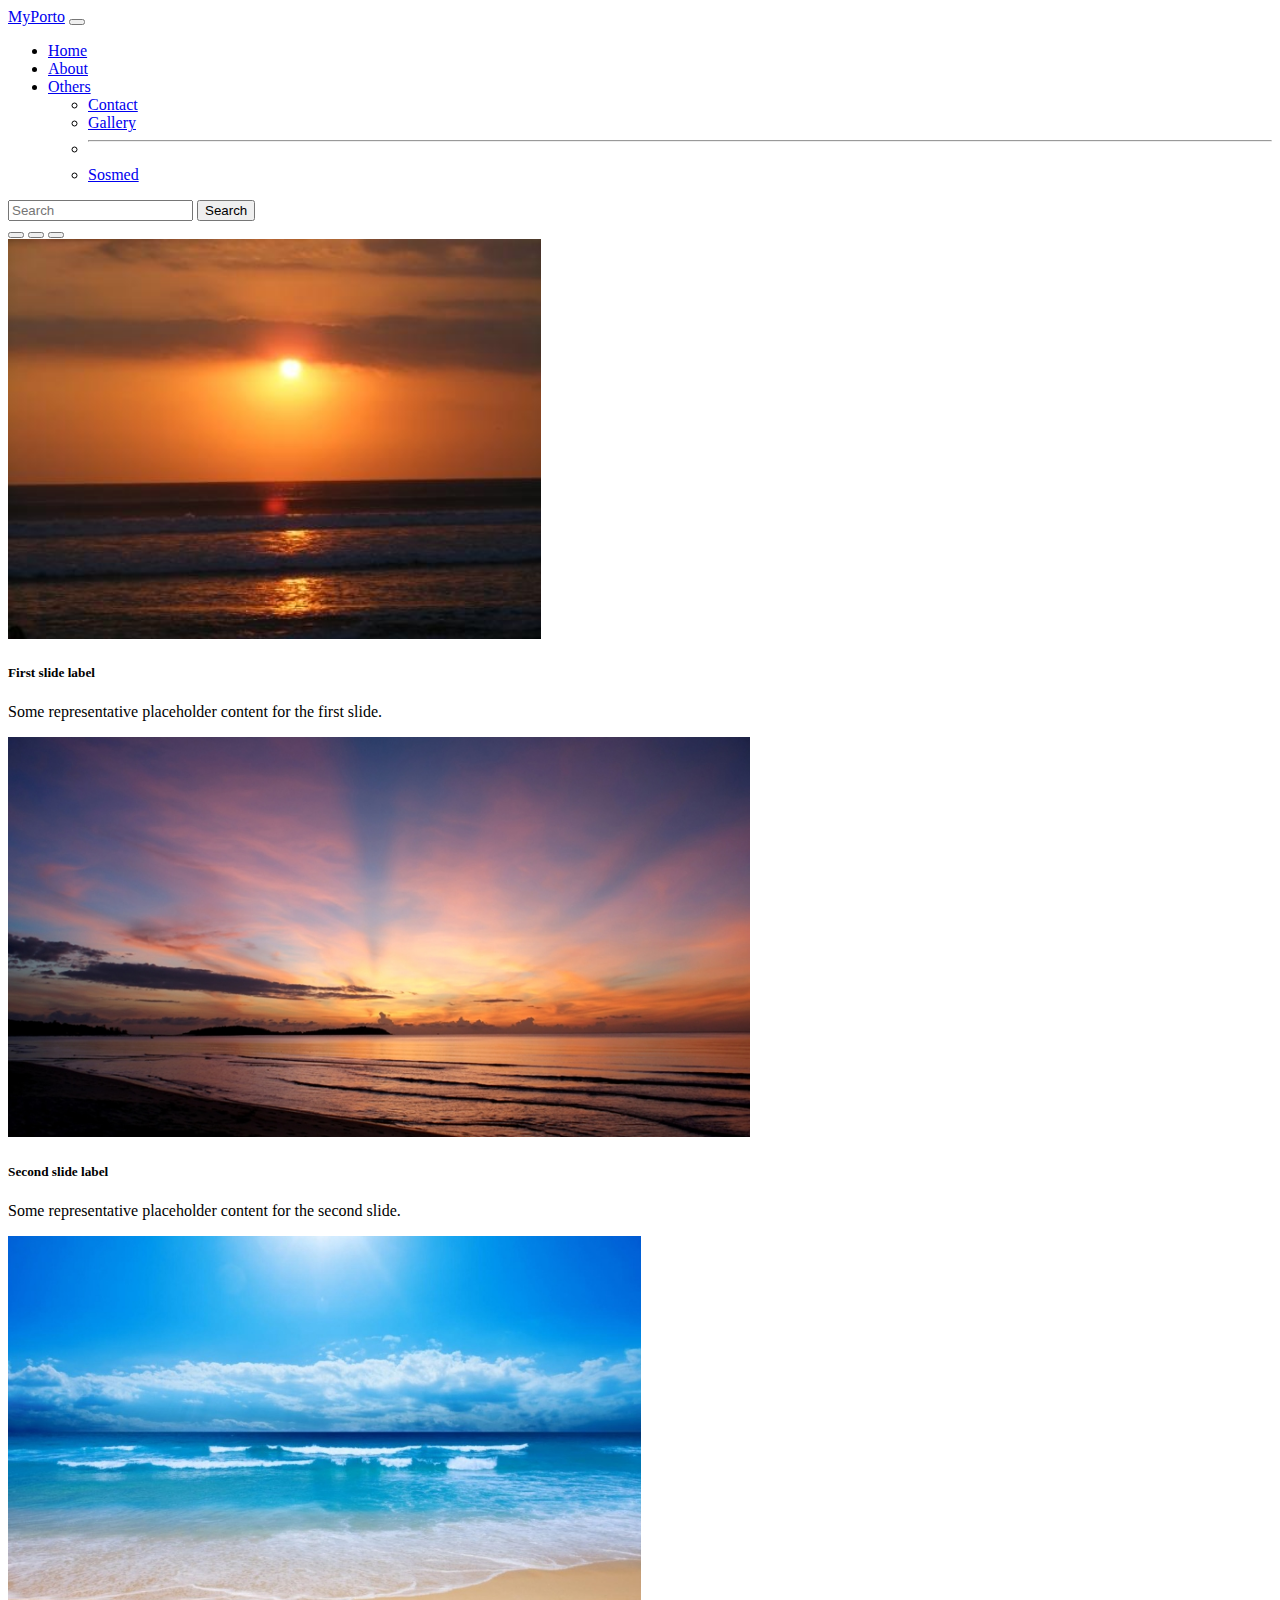
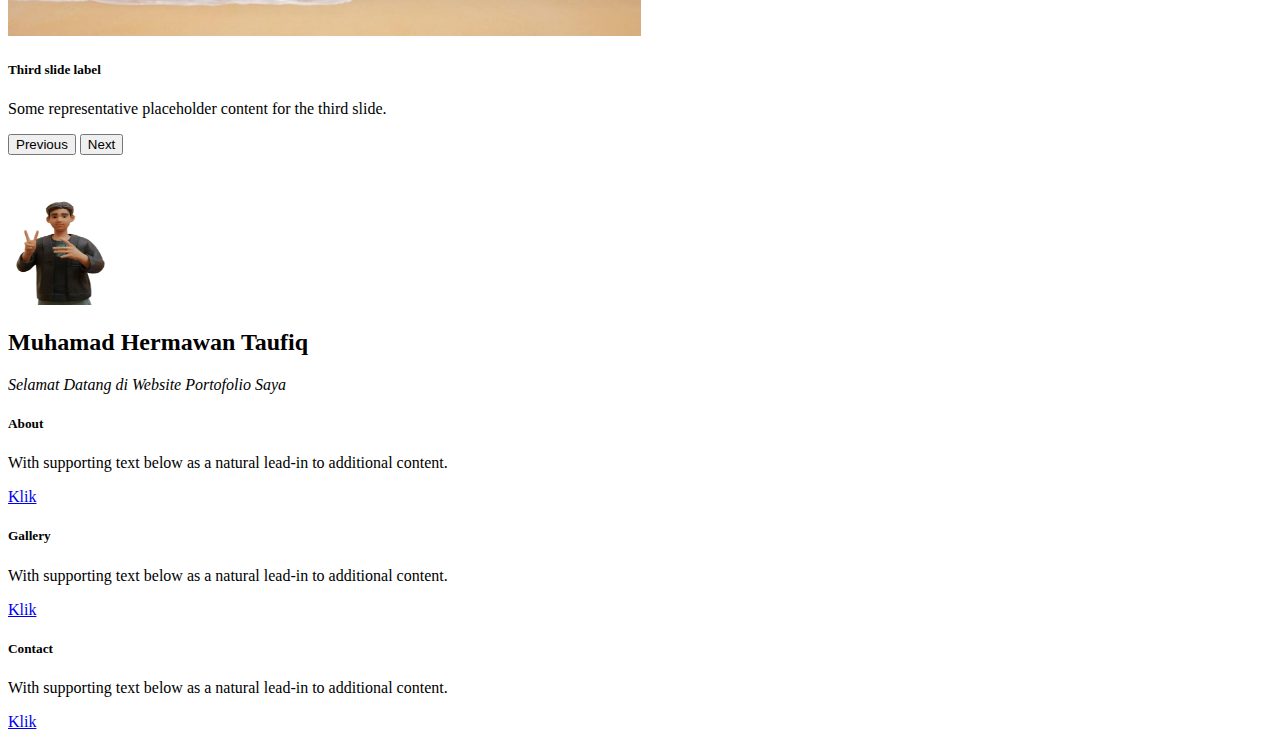
<file: index.html>
<!DOCTYPE html>
<html lang="en">
<head>
  <meta charset="UTF-8">
  <meta name="viewport" content="width=device-width, initial-scale=1.0">
  <link href="https://cdn.jsdelivr.net/npm/bootstrap@5.1.3/dist/css/bootstrap.min.css" rel="stylesheet" integrity="sha384-1BmE4kWBq78iYhFldvKuhfTAU6auU8tT94WrHftjDbrCEXSU1oBoqyl2QvZ6jIW3" crossorigin="anonymous">
  <title>Herman - Homepage</title>
</head>
<body class="bg-dark">
  <!--nav selection start-->
  <nav class="navbar navbar-expand-lg navbar-dark bg-dark text-light sticky-top">
    <div class="container-fluid ">
      <a class="navbar-brand" href="#">MyPorto</a>
      <button class="navbar-toggler" type="button" data-bs-toggle="collapse" data-bs-target="#navbarSupportedContent" aria-controls="navbarSupportedContent" aria-expanded="false" aria-label="Toggle navigation">
        <span class="navbar-toggler-icon"></span>
      </button>
      <div class="collapse navbar-collapse" id="navbarSupportedContent">
        <ul class="navbar-nav me-auto mb-2 mb-lg-0">
          <li class="nav-item">
            <a class="nav-link active" aria-current="page" href="/">Home</a>
          </li>
          <li class="nav-item">
            <a class="nav-link" href="/about/">About</a>
          </li>
          <li class="nav-item dropdown">
            <a class="nav-link dropdown-toggle" href="#" id="navbarDropdown" role="button" data-bs-toggle="dropdown" aria-expanded="false">
              Others
            </a>
            <ul class="dropdown-menu" aria-labelledby="navbarDropdown">
              <li><a class="dropdown-item" href="/contact/">Contact</a></li>
              <li><a class="dropdown-item" href="/gallery/">Gallery</a></li>
              <li><hr class="dropdown-divider"></li>
              <li><a class="dropdown-item" href="/sosmed/">Sosmed</a></li>
            </ul>
          </li>
        </ul>
        <form class="d-flex">
          <input class="form-control me-2" type="search" placeholder="Search" aria-label="Search">
          <button class="btn btn-outline-light" type="submit">Search</button>
        </form>
      </div>
    </div>
  </nav>
   <!--nav selection end-->

  <!--first layout start -->
   <div class="container-fluid bg-dark text-light mb-4" style="height: 100vh;">
    <!--carousel images start -->
    <div id="carouselExampleCaptions" class="carousel slide" data-bs-ride="carousel">
      <div class="carousel-indicators">
        <button type="button" data-bs-target="#carouselExampleCaptions" data-bs-slide-to="0" class="active" aria-current="true" aria-label="Slide 1"></button>
        <button type="button" data-bs-target="#carouselExampleCaptions" data-bs-slide-to="1" aria-label="Slide 2"></button>
        <button type="button" data-bs-target="#carouselExampleCaptions" data-bs-slide-to="2" aria-label="Slide 3"></button>
      </div>
      <div class="carousel-inner">
        <div class="carousel-item active">
          <img src="asset/gambar1.jpg" class="d-block w-100" alt="gambar1" style="height: 400px;">
          <div class="carousel-caption ">
            <h5>First slide label</h5>
            <p>Some representative placeholder content for the first slide.</p>
          </div>
        </div>
        <div class="carousel-item">
          <img src="asset/gambar2.jpg" class="d-block w-100" alt="gambar2" style="height: 400px;">
          <div class="carousel-caption">
            <h5>Second slide label</h5>
            <p>Some representative placeholder content for the second slide.</p>
          </div>
        </div>
        <div class="carousel-item">
          <img src="asset/gambar3.jpg" class="d-block w-100" alt="gambar3" style="height: 400px;" >
          <div class="carousel-caption ">
            <h5>Third slide label</h5>
            <p>Some representative placeholder content for the third slide.</p>
          </div>
        </div>
      </div>
      <button class="carousel-control-prev" type="button" data-bs-target="#carouselExampleCaptions" data-bs-slide="prev">
        <span class="carousel-control-prev-icon" aria-hidden="true"></span>
        <span class="visually-hidden">Previous</span>
      </button>
      <button class="carousel-control-next" type="button" data-bs-target="#carouselExampleCaptions" data-bs-slide="next">
        <span class="carousel-control-next-icon" aria-hidden="true"></span>
        <span class="visually-hidden">Next</span>
      </button>
    </div>
    <!--carousel images end -->
    <div class="row text-center align-items-center mt-4">
      <div class="col-12">
        <img src="asset/animer.png" alt="my image" width="150" height="150"/>
       <h2 class="mt-2">Muhamad Hermawan Taufiq</h2>
       <i>Selamat Datang di Website Portofolio Saya</i>
      </div>
    </div>
    <div class="row text-dark mt-4">
      <div class="col-sm-4 g-4">
        <div class="card">
          <div class="card-body">
            <h5 class="card-title text-center">About</h5>
            <p class="card-text">With supporting text below as a natural lead-in to additional content.</p>
            <a href="/about/" class="btn btn-dark d-block">Klik</a>
          </div>
        </div>
      </div>
      <div class="col-sm-4 g-4">
        <div class="card">
          <div class="card-body">
            <h5 class="card-title text-center">Gallery</h5>
            <p class="card-text">With supporting text below as a natural lead-in to additional content.</p>
            <a href="/gallery/" class="btn btn-dark d-block">Klik</a>
          </div>
        </div>
      </div>
      <div class="col-sm-4 g-4">
        <div class="card">
          <div class="card-body">
            <h5 class="card-title text-center">Contact</h5>
            <p class="card-text">With supporting text below as a natural lead-in to additional content.</p>
            <a href="/contact/" class="btn btn-dark d-block">Klik</a>
          </div>
        </div>
      </div>
    </div> 
  </div>   
  <!--first layout -->




  <script src="https://cdn.jsdelivr.net/npm/bootstrap@5.1.3/dist/js/bootstrap.bundle.min.js" integrity="sha384-ka7Sk0Gln4gmtz2MlQnikT1wXgYsOg+OMhuP+IlRH9sENBO0LRn5q+8nbTov4+1p" crossorigin="anonymous"></script>
</body>
</html>
</file>
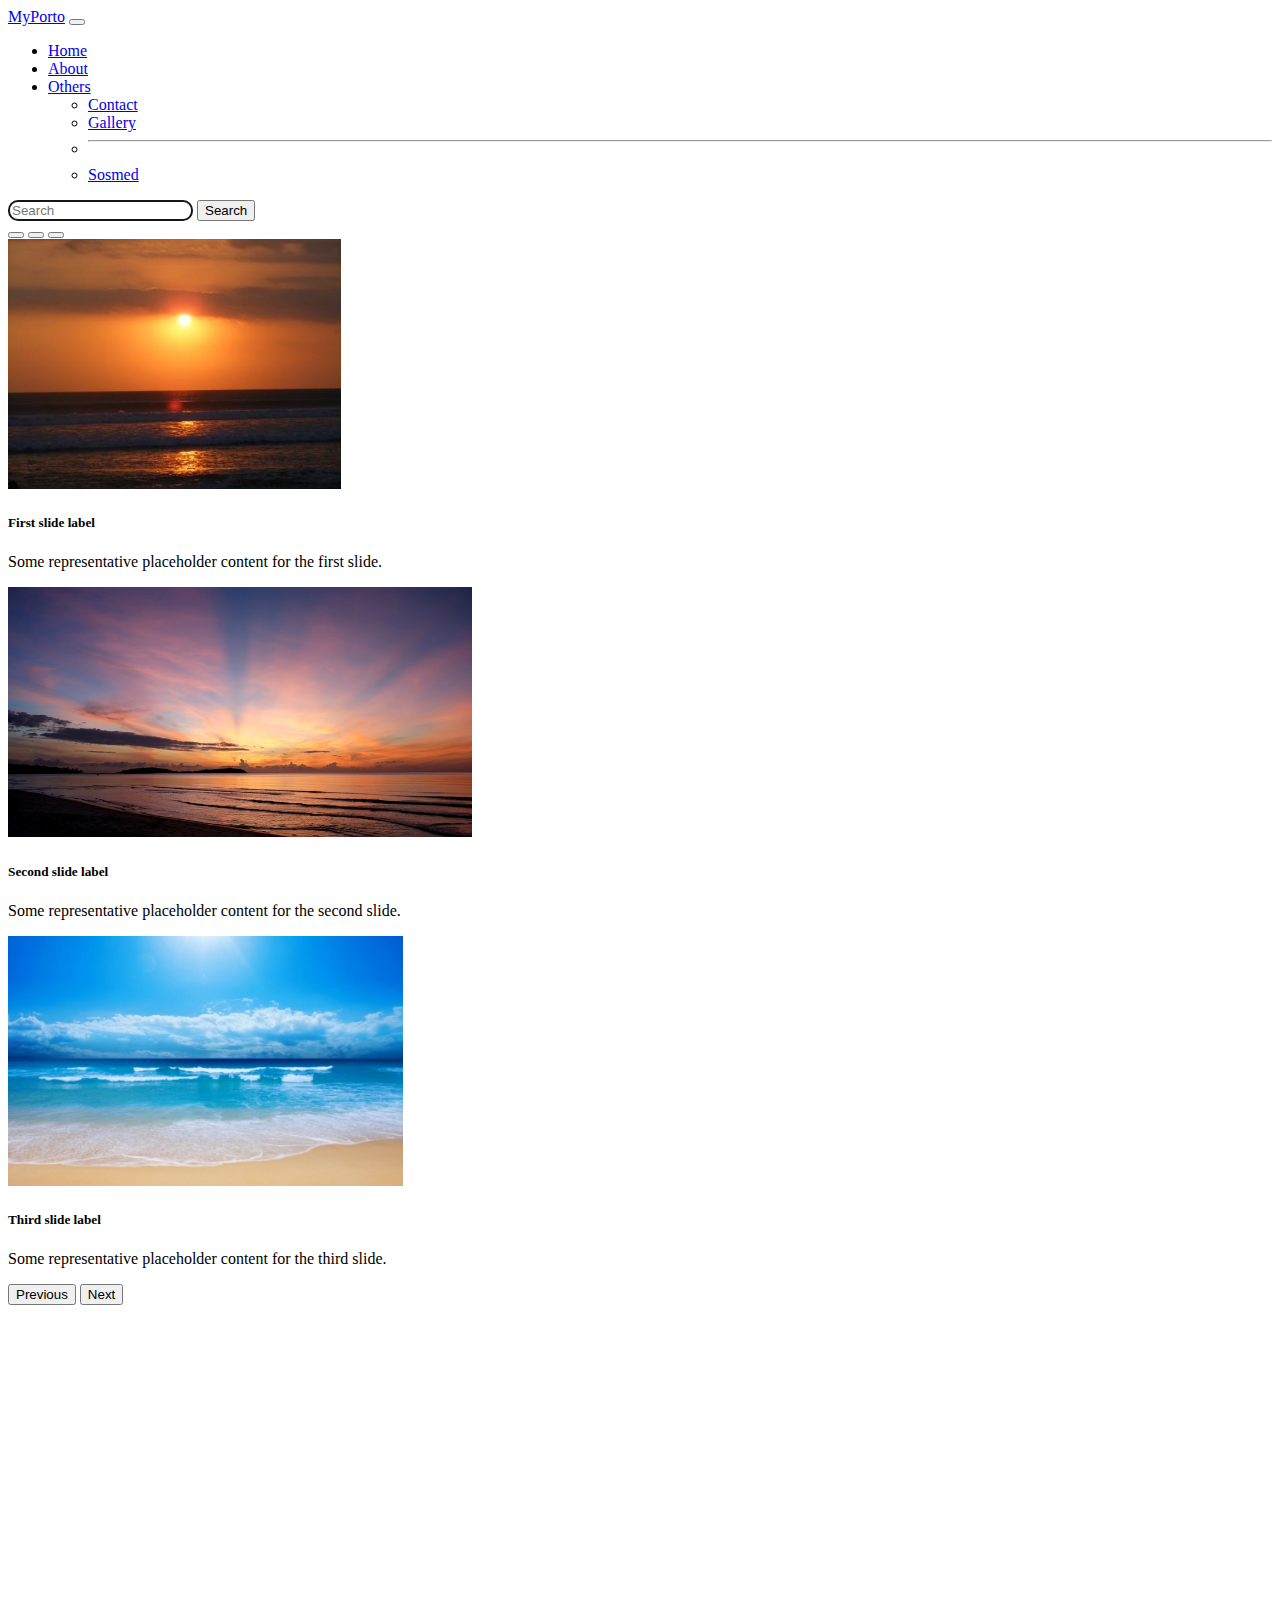
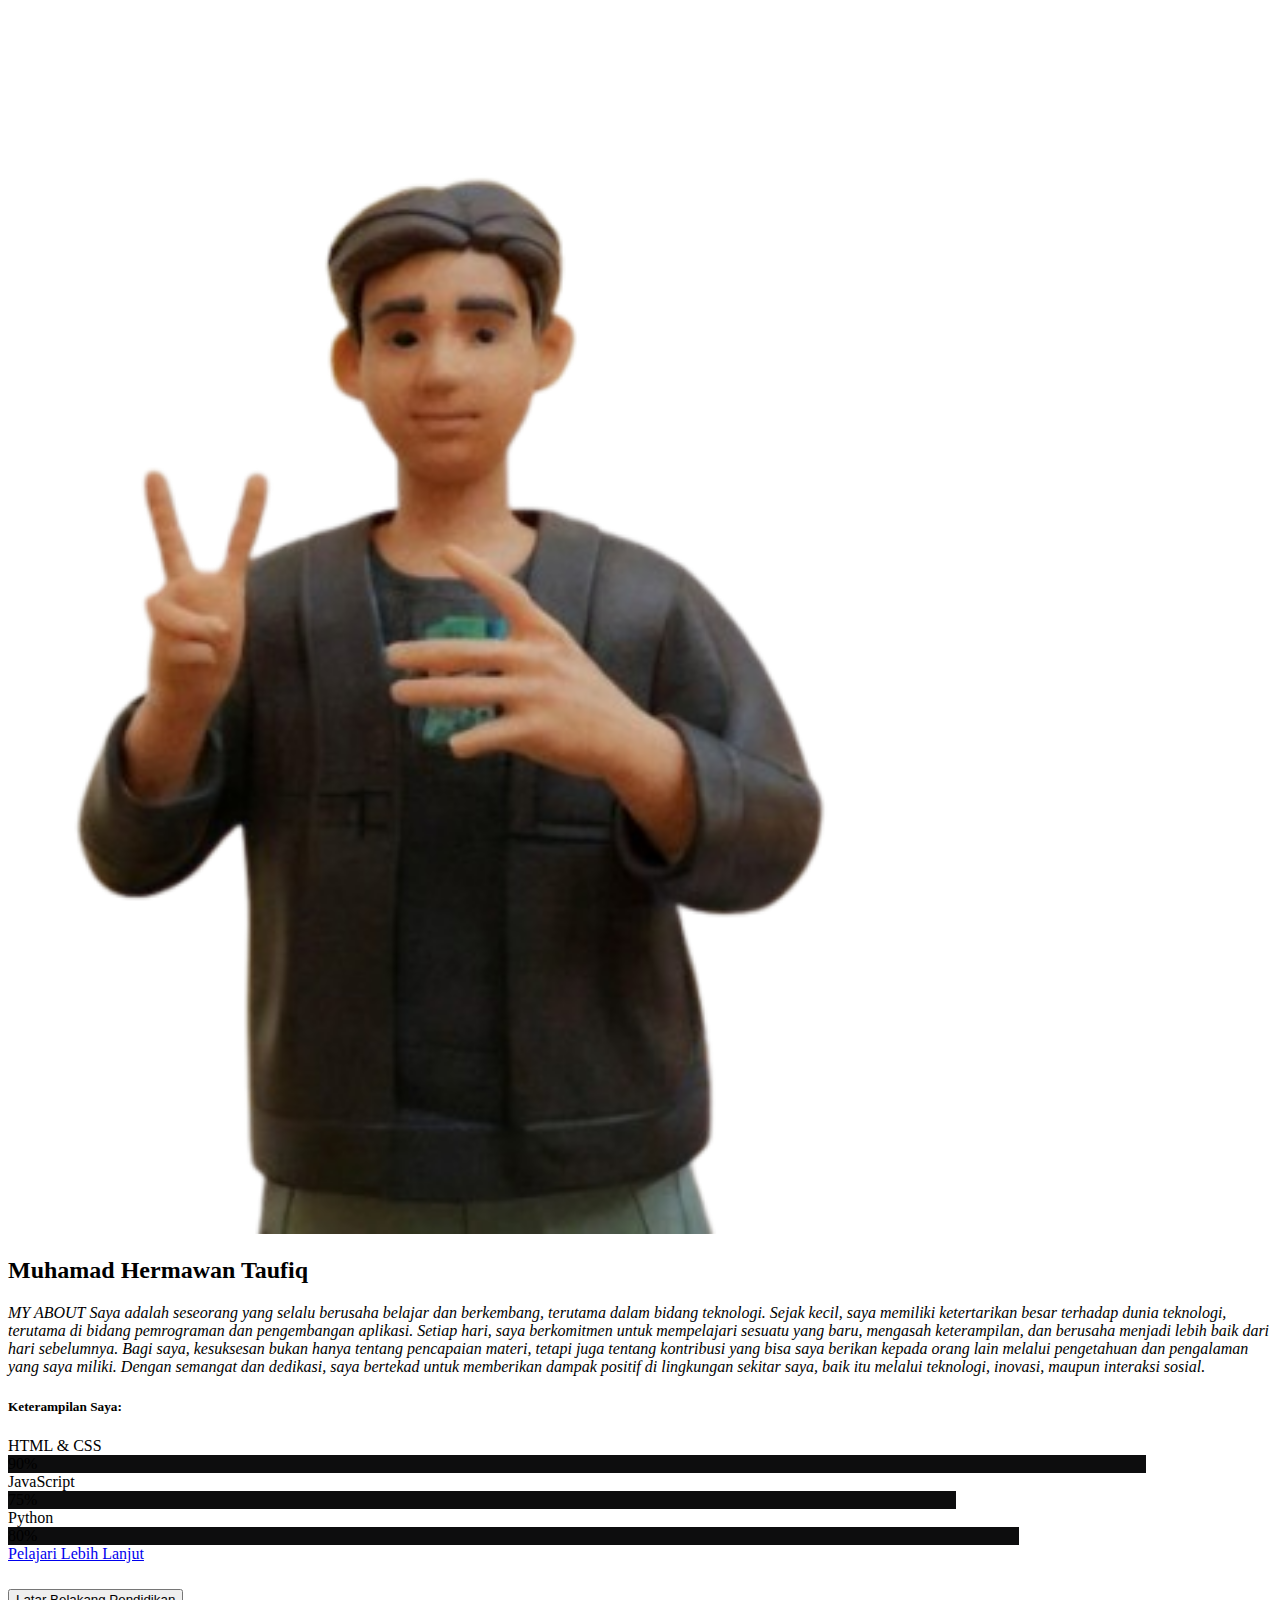
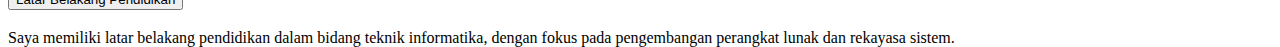
<file: about/index.html>
<!DOCTYPE html>
<html lang="en">
<head>
  <meta charset="UTF-8">
  <meta name="viewport" content="width=device-width, initial-scale=1.0">
  <link href="https://cdn.jsdelivr.net/npm/bootstrap@5.1.3/dist/css/bootstrap.min.css" rel="stylesheet" integrity="sha384-1BmE4kWBq78iYhFldvKuhfTAU6auU8tT94WrHftjDbrCEXSU1oBoqyl2QvZ6jIW3" crossorigin="anonymous">
  <link rel="stylesheet" href="https://cdnjs.cloudflare.com/ajax/libs/animate.css/4.1.1/animate.min.css">
  <title>Herman - Aboutpage</title>
  <link rel="stylesheet" href="/style/style.css">
</head>
<body class="bg-dark">
    <!--nav selection start-->
    <nav class="navbar navbar-expand-lg navbar-dark bg-dark text-light sticky-top">
      <div class="container-fluid ">
        <a class="navbar-brand" href="#">MyPorto</a>
        <button class="navbar-toggler" type="button" data-bs-toggle="collapse" data-bs-target="#navbarSupportedContent" aria-controls="navbarSupportedContent" aria-expanded="false" aria-label="Toggle navigation">
          <span class="navbar-toggler-icon"></span>
        </button>
        <div class="collapse navbar-collapse" id="navbarSupportedContent">
          <ul class="navbar-nav me-auto mb-2 mb-lg-0">
            <li class="nav-item">
              <a class="nav-link active" aria-current="page" href="/">Home</a>
            </li>
            <li class="nav-item">
              <a class="nav-link" href="/about/">About</a>
            </li>
            <li class="nav-item dropdown">
              <a class="nav-link dropdown-toggle" href="#" id="navbarDropdown" role="button" data-bs-toggle="dropdown" aria-expanded="false">
                Others
              </a>
              <ul class="dropdown-menu" aria-labelledby="navbarDropdown">
                <li><a class="dropdown-item" href="/contact/">Contact</a></li>
                <li><a class="dropdown-item" href="/gallery/">Gallery</a></li>
                <li><hr class="dropdown-divider"></li>
                <li><a class="dropdown-item" href="/sosmed/">Sosmed</a></li>
              </ul>
            </li>
          </ul>
          <form class="d-flex">
            <input class="form-control me-2" type="search" placeholder="Search" aria-label="Search">
            <button class="btn btn-outline-light" type="submit">Search</button>
          </form>
        </div>
      </div>
    </nav>
     <!--nav selection end-->


    <!--first layout start -->
    <div class="container-fluid bg-dark text-light" style="height: 100vh;">
      <!--carousel images start -->
    <div id="carouselExampleCaptions" class="carousel slide" data-bs-ride="carousel">
      <div class="carousel-indicators">
        <button type="button" data-bs-target="#carouselExampleCaptions" data-bs-slide-to="0" class="active" aria-current="true" aria-label="Slide 1"></button>
        <button type="button" data-bs-target="#carouselExampleCaptions" data-bs-slide-to="1" aria-label="Slide 2"></button>
        <button type="button" data-bs-target="#carouselExampleCaptions" data-bs-slide-to="2" aria-label="Slide 3"></button>
      </div>
      <div class="carousel-inner">
        <div class="carousel-item active">
          <img src="/asset/gambar1.jpg" class="d-block w-100" alt="gambar1" style="height: 250px;">
          <div class="carousel-caption ">
            <h5>First slide label</h5>
            <p>Some representative placeholder content for the first slide.</p>
          </div>
        </div>
        <div class="carousel-item">
          <img src="/asset/gambar2.jpg" class="d-block w-100" alt="gambar2" style="height: 250px;">
          <div class="carousel-caption">
            <h5>Second slide label</h5>
            <p>Some representative placeholder content for the second slide.</p>
          </div>
        </div>
        <div class="carousel-item">
          <img src="/asset/gambar3.jpg" class="d-block w-100" alt="gambar3" style="height: 250px;" >
          <div class="carousel-caption ">
            <h5>Third slide label</h5>
            <p>Some representative placeholder content for the third slide.</p>
          </div>
        </div>
      </div>
      <button class="carousel-control-prev" type="button" data-bs-target="#carouselExampleCaptions" data-bs-slide="prev">
        <span class="carousel-control-prev-icon" aria-hidden="true"></span>
        <span class="visually-hidden">Previous</span>
      </button>
      <button class="carousel-control-next" type="button" data-bs-target="#carouselExampleCaptions" data-bs-slide="next">
        <span class="carousel-control-next-icon" aria-hidden="true"></span>
        <span class="visually-hidden">Next</span>
      </button>
    </div>
    <!--carousel images end -->
    <div class="container-fluid bg-dark text-light  justify-content-center">
       <!-- Gambar di sisi kiri -->
       <div class="row justify-content-center text-center">
        <div class="col-12 col-lg-6 d-flex justify-content-center mb-4">
        <img src="/asset/animer.png" alt="Tentang Kami" class="about-image animate__animated animate__fadeInLeft text-center">
      </div>
      <div class="col-12 col-lg-6 mb-4">
        <div class="about-content animate__animated animate__fadeInRight">
       <h2 class=" mt-2">Muhamad Hermawan Taufiq</h2>
       <i>MY ABOUT</i>
       <i>
        Saya adalah seseorang yang selalu berusaha belajar dan berkembang, terutama dalam bidang teknologi. 
        Sejak kecil, saya memiliki ketertarikan besar terhadap dunia teknologi, terutama di bidang pemrograman 
        dan pengembangan aplikasi. Setiap hari, saya berkomitmen untuk mempelajari sesuatu yang baru, mengasah keterampilan, 
        dan berusaha menjadi lebih baik dari hari sebelumnya.
       </i>
      <i>
        Bagi saya, kesuksesan bukan hanya tentang pencapaian materi, tetapi juga tentang kontribusi yang bisa 
        saya berikan kepada orang lain melalui pengetahuan dan pengalaman yang saya miliki. Dengan semangat dan dedikasi, 
        saya bertekad untuk memberikan dampak positif di lingkungan sekitar saya, baik itu melalui teknologi, 
        inovasi, maupun interaksi sosial.
      </i>
       <!-- Progress Bars for Skills -->
       <h5 class="mt-4">Keterampilan Saya:</h5>
       <div class="mb-3">
         <label>HTML & CSS</label>
         <div class="progress">
           <div class="progress-bar" role="progressbar" style="width: 90%;" aria-valuenow="90" aria-valuemin="0" aria-valuemax="100">90%</div>
         </div>
       </div>
       <div class="mb-3">
         <label>JavaScript</label>
         <div class="progress">
           <div class="progress-bar" role="progressbar" style="width: 75%;" aria-valuenow="75" aria-valuemin="0" aria-valuemax="100">75%</div>
         </div>
       </div>
       <div class="mb-3">
        <label>Python</label>
        <div class="progress">
          <div class="progress-bar" role="progressbar" style="width: 80%;" aria-valuenow="80" aria-valuemin="0" aria-valuemax="100">80%</div>
        </div>
       <a href="/" class="btn btn-primary mt-3">Pelajari Lebih Lanjut</a>
      </div>
      <div class="accordion mt-5" id="aboutAccordion">
        <div class="accordion-item">
          <h2 class="accordion-header" id="headingOne">
            <button class="accordion-button" type="button" data-bs-toggle="collapse" data-bs-target="#collapseOne" aria-expanded="true" aria-controls="collapseOne">
              Latar Belakang Pendidikan
            </button>
          </h2>
          <div class="row text-dark mt-4">
          <div id="collapseOne" class="accordion-collapse collapse show" aria-labelledby="headingOne" data-bs-parent="#aboutAccordion">
            <div class="accordion-body">
              Saya memiliki latar belakang pendidikan dalam bidang teknik informatika, dengan fokus pada pengembangan perangkat lunak dan rekayasa sistem.
            </div>
          </div>
        </div>
        </div>
    </div>
    </div>
    <!--first layout end-->
  <script src="https://cdn.jsdelivr.net/npm/bootstrap@5.1.3/dist/js/bootstrap.bundle.min.js" integrity="sha384-ka7Sk0Gln4gmtz2MlQnikT1wXgYsOg+OMhuP+IlRH9sENBO0LRn5q+8nbTov4+1p" crossorigin="anonymous"></script>
   <!-- Script Animate On Scroll (AOS) untuk animasi scroll -->
   <script src="https://unpkg.com/aos@2.3.1/dist/aos.js"></script>
   <link href="https://unpkg.com/aos@2.3.1/dist/aos.css" rel="stylesheet">
 
   <script>
     AOS.init({
       duration: 1200,  // Durasi animasi (1.2 detik)
     });
   </script>
</body>
</html>
</file>
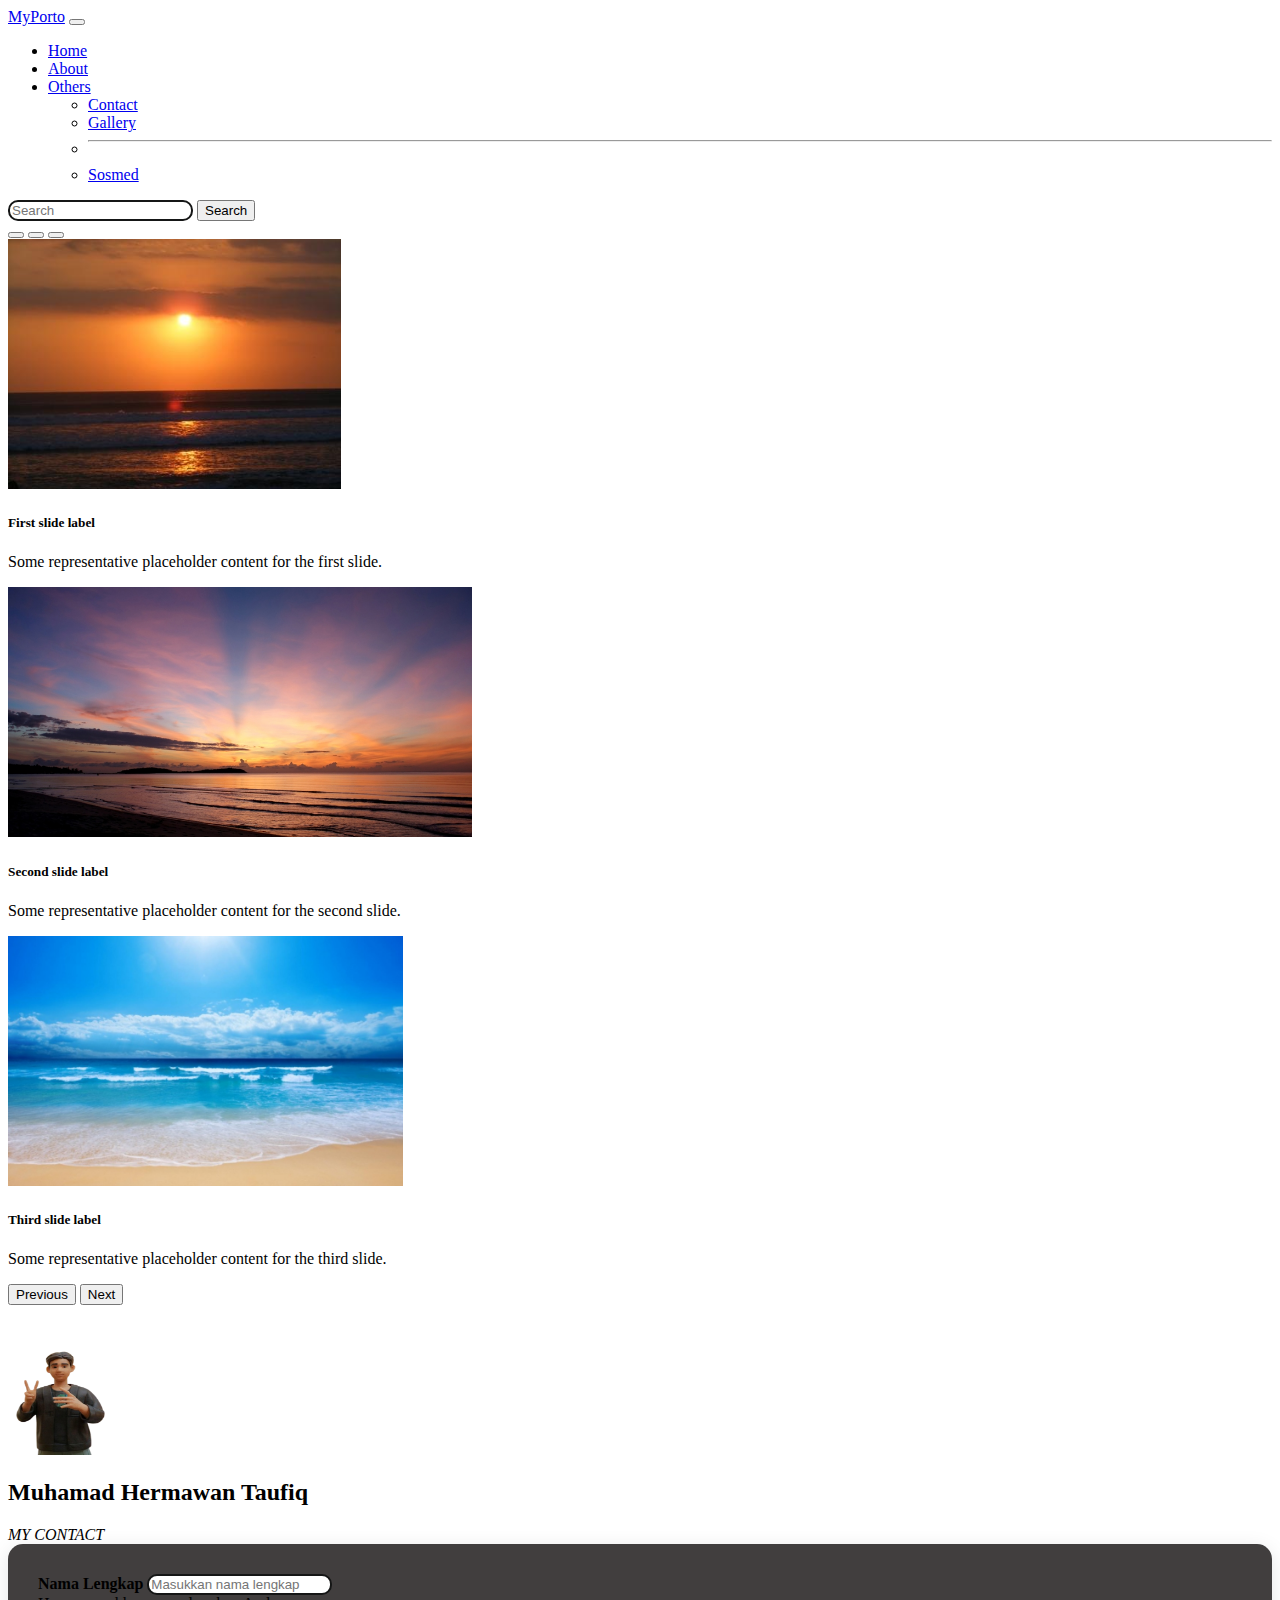
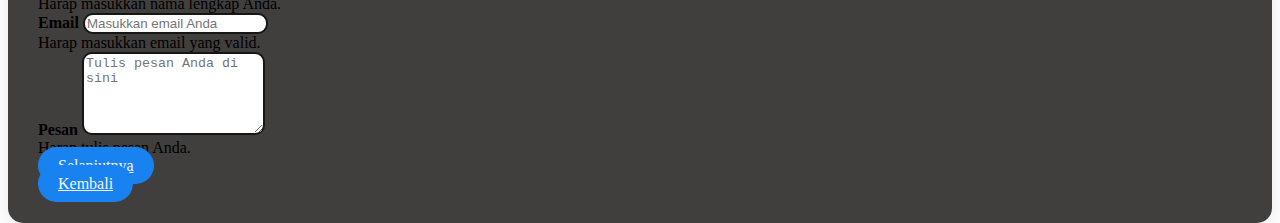
<file: contact/index.html>
<!DOCTYPE html>
<html lang="en">
<head>
  <meta charset="UTF-8">
  <meta name="viewport" content="width=device-width, initial-scale=1.0">
  <link href="https://cdn.jsdelivr.net/npm/bootstrap@5.1.3/dist/css/bootstrap.min.css" rel="stylesheet" integrity="sha384-1BmE4kWBq78iYhFldvKuhfTAU6auU8tT94WrHftjDbrCEXSU1oBoqyl2QvZ6jIW3" crossorigin="anonymous">
  <title>Herman - Contactpage</title>
  <link rel="stylesheet" href="/style/style.css">
</head>
<body class="bg-dark">
   <!--nav selection start-->
   <nav class="navbar navbar-expand-lg navbar-dark bg-dark text-light sticky-top">
    <div class="container-fluid ">
      <a class="navbar-brand" href="#">MyPorto</a>
      <button class="navbar-toggler" type="button" data-bs-toggle="collapse" data-bs-target="#navbarSupportedContent" aria-controls="navbarSupportedContent" aria-expanded="false" aria-label="Toggle navigation">
        <span class="navbar-toggler-icon"></span>
      </button>
      <div class="collapse navbar-collapse" id="navbarSupportedContent">
        <ul class="navbar-nav me-auto mb-2 mb-lg-0">
          <li class="nav-item">
            <a class="nav-link active" aria-current="page" href="/">Home</a>
          </li>
          <li class="nav-item">
            <a class="nav-link" href="/about/">About</a>
          </li>
          <li class="nav-item dropdown">
            <a class="nav-link dropdown-toggle" href="#" id="navbarDropdown" role="button" data-bs-toggle="dropdown" aria-expanded="false">
              Others
            </a>
            <ul class="dropdown-menu" aria-labelledby="navbarDropdown">
              <li><a class="dropdown-item" href="/contact/">Contact</a></li>
              <li><a class="dropdown-item" href="/gallery/">Gallery</a></li>
              <li><hr class="dropdown-divider"></li>
              <li><a class="dropdown-item" href="/sosmed/">Sosmed</a></li>
            </ul>
          </li>
        </ul>
        <form class="d-flex">
          <input class="form-control me-2" type="search" placeholder="Search" aria-label="Search">
          <button class="btn btn-outline-light" type="submit">Search</button>
        </form>
      </div>
    </div>
  </nav>
   <!--nav selection end-->


    <!--first layout start -->
    <div class="container-fluid bg-dark text-light" style="height: 100vh;">
      <!--carousel images start -->
    <div id="carouselExampleCaptions" class="carousel slide" data-bs-ride="carousel">
      <div class="carousel-indicators">
        <button type="button" data-bs-target="#carouselExampleCaptions" data-bs-slide-to="0" class="active" aria-current="true" aria-label="Slide 1"></button>
        <button type="button" data-bs-target="#carouselExampleCaptions" data-bs-slide-to="1" aria-label="Slide 2"></button>
        <button type="button" data-bs-target="#carouselExampleCaptions" data-bs-slide-to="2" aria-label="Slide 3"></button>
      </div>
      <div class="carousel-inner">
        <div class="carousel-item active">
          <img src="/asset/gambar1.jpg" class="d-block w-100" alt="gambar1" style="height: 250px;">
          <div class="carousel-caption ">
            <h5>First slide label</h5>
            <p>Some representative placeholder content for the first slide.</p>
          </div>
        </div>
        <div class="carousel-item">
          <img src="/asset/gambar2.jpg" class="d-block w-100" alt="gambar2" style="height: 250px;">
          <div class="carousel-caption">
            <h5>Second slide label</h5>
            <p>Some representative placeholder content for the second slide.</p>
          </div>
        </div>
        <div class="carousel-item">
          <img src="/asset/gambar3.jpg" class="d-block w-100" alt="gambar3" style="height: 250px;" >
          <div class="carousel-caption ">
            <h5>Third slide label</h5>
            <p>Some representative placeholder content for the third slide.</p>
          </div>
        </div>
      </div>
      <button class="carousel-control-prev" type="button" data-bs-target="#carouselExampleCaptions" data-bs-slide="prev">
        <span class="carousel-control-prev-icon" aria-hidden="true"></span>
        <span class="visually-hidden">Previous</span>
      </button>
      <button class="carousel-control-next" type="button" data-bs-target="#carouselExampleCaptions" data-bs-slide="next">
        <span class="carousel-control-next-icon" aria-hidden="true"></span>
        <span class="visually-hidden">Next</span>
      </button>
    </div>
    <!--carousel images end -->
    <div class="row text-center align-items-center mt-4">
      <div class="col-12 ">
        <img src="/asset/animer.png" alt="my image" width="150" height="150"/>
       <h2 class="mt-2">Muhamad Hermawan Taufiq</h2>
       <i class="mt-2">MY CONTACT</i>
      </div>
    </div>
    <div class="container mt-5">
    <form class="contact-form needs-validation mt-2" novalidate>
      <!-- Input Nama -->
      <div class="mb-3">
        <label for="nama" class="form-label">Nama Lengkap</label>
        <input type="text" class="form-control" id="nama" placeholder="Masukkan nama lengkap" required>
        <div class="invalid-feedback">Harap masukkan nama lengkap Anda.</div>
      </div>
      <!-- Input Email -->
      <div class="mb-3">
        <label for="email" class="form-label">Email</label>
        <input type="email" class="form-control" id="email" placeholder="Masukkan email Anda" required>
        <div class="invalid-feedback">Harap masukkan email yang valid.</div>
      </div>
      <!-- Input Pesan -->
      <div class="mb-3">
        <label for="pesan" class="form-label">Pesan</label>
        <textarea class="form-control" id="pesan" rows="5" placeholder="Tulis pesan Anda di sini" required></textarea>
        <div class="invalid-feedback">Harap tulis pesan Anda.</div>
      </div>
      <!-- Tombol Kirim -->
      <div class="text-center">
        <a href="https://mail.google.com/mail/u/0/#inbox" class="btn btn-light d-block">Selanjutnya</a>
      </div>
      <div class="col-12 mt-4">
      <div class="text-center">
        <a href="/" class="btn btn-light d-block">Kembali</a>
      </div>
      </div>
    </form>
    
    </div>  
    </div> 
    <!--first layout end-->
  <script src="https://cdn.jsdelivr.net/npm/bootstrap@5.1.3/dist/js/bootstrap.bundle.min.js" integrity="sha384-ka7Sk0Gln4gmtz2MlQnikT1wXgYsOg+OMhuP+IlRH9sENBO0LRn5q+8nbTov4+1p" crossorigin="anonymous"></script>
</body>
</html>
</file>
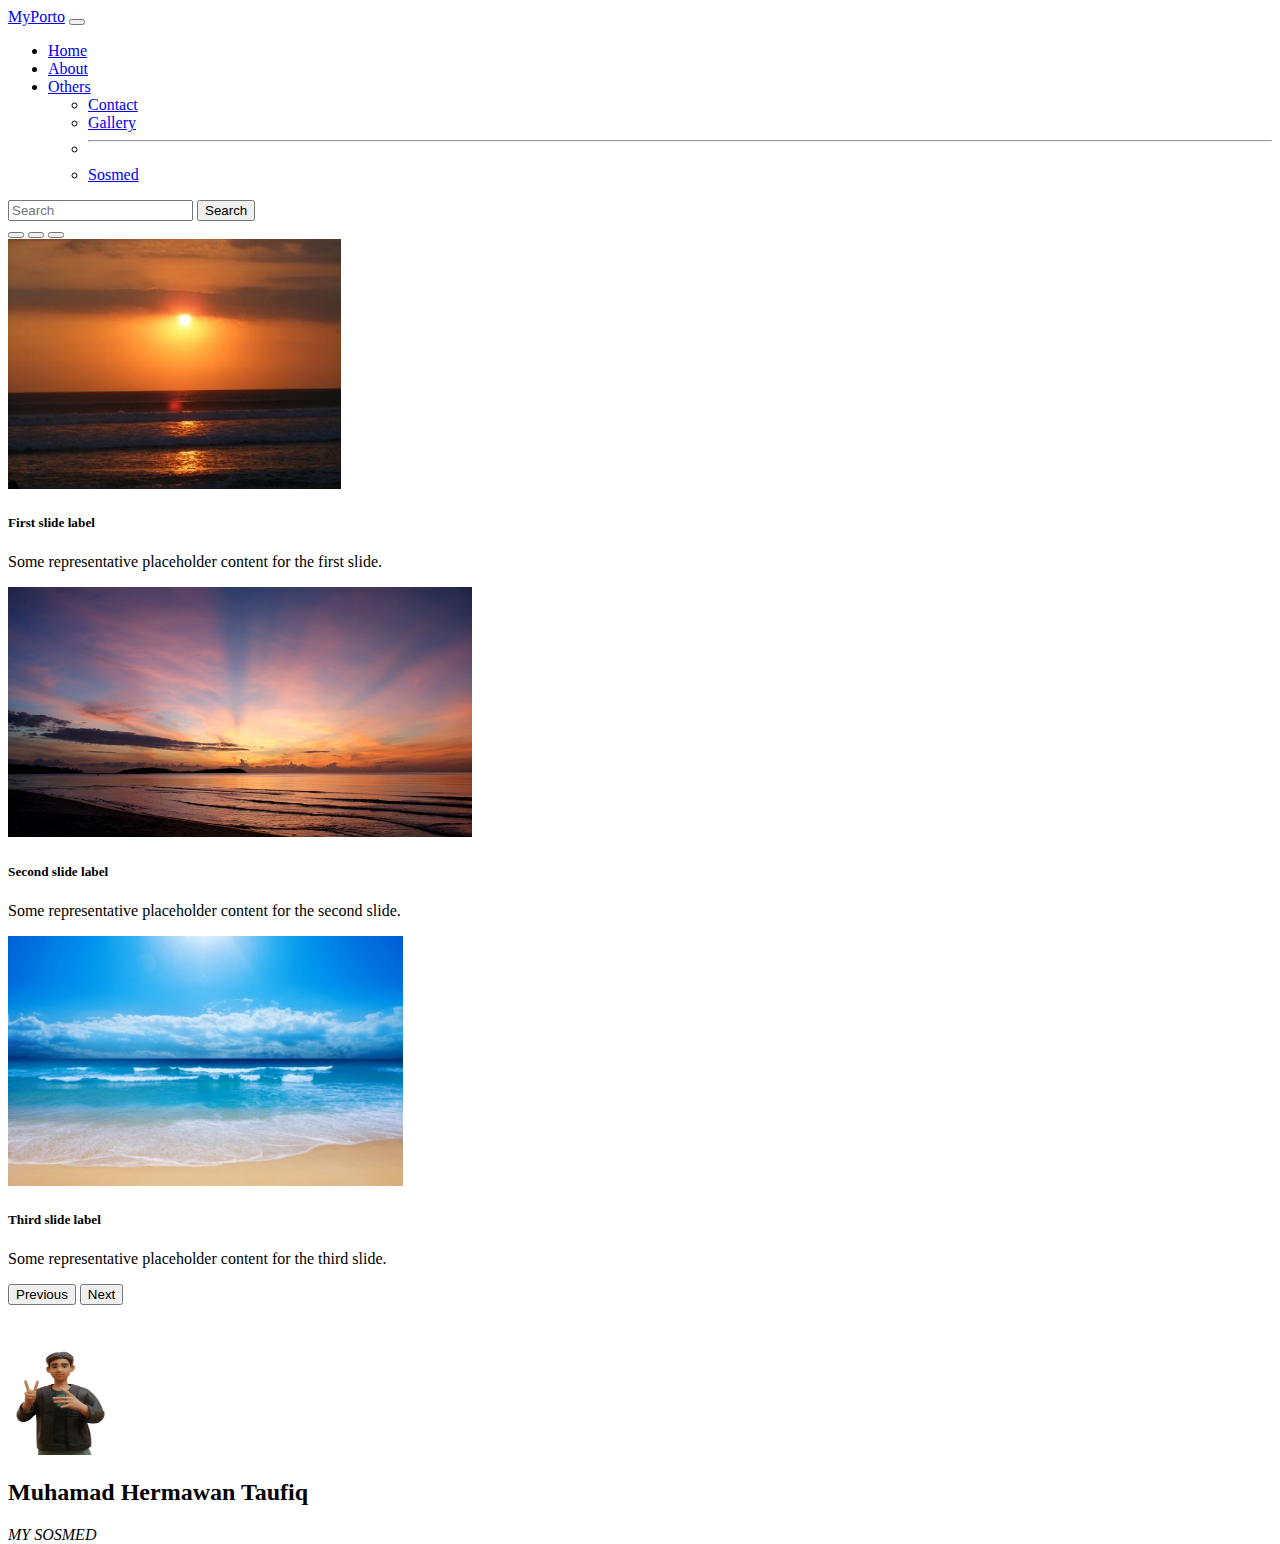
<file: sosmed/index.html>
<!DOCTYPE html>
<html lang="en">
<head>
  <meta charset="UTF-8">
  <meta name="viewport" content="width=device-width, initial-scale=1.0">
  <link href="https://cdn.jsdelivr.net/npm/bootstrap@5.1.3/dist/css/bootstrap.min.css" rel="stylesheet" integrity="sha384-1BmE4kWBq78iYhFldvKuhfTAU6auU8tT94WrHftjDbrCEXSU1oBoqyl2QvZ6jIW3" crossorigin="anonymous">
  <title>Herman - Sosmedpage</title>
</head>
<body class="bg-dark">
   <!--nav selection start-->
   <nav class="navbar navbar-expand-lg navbar-dark bg-dark text-light sticky-top">
    <div class="container-fluid ">
      <a class="navbar-brand" href="#">MyPorto</a>
      <button class="navbar-toggler" type="button" data-bs-toggle="collapse" data-bs-target="#navbarSupportedContent" aria-controls="navbarSupportedContent" aria-expanded="false" aria-label="Toggle navigation">
        <span class="navbar-toggler-icon"></span>
      </button>
      <div class="collapse navbar-collapse" id="navbarSupportedContent">
        <ul class="navbar-nav me-auto mb-2 mb-lg-0">
          <li class="nav-item">
            <a class="nav-link active" aria-current="page" href="/">Home</a>
          </li>
          <li class="nav-item">
            <a class="nav-link" href="/about/">About</a>
          </li>
          <li class="nav-item dropdown">
            <a class="nav-link dropdown-toggle" href="#" id="navbarDropdown" role="button" data-bs-toggle="dropdown" aria-expanded="false">
              Others
            </a>
            <ul class="dropdown-menu" aria-labelledby="navbarDropdown">
              <li><a class="dropdown-item" href="/contact/">Contact</a></li>
              <li><a class="dropdown-item" href="/gallery/">Gallery</a></li>
              <li><hr class="dropdown-divider"></li>
              <li><a class="dropdown-item" href="/sosmed/">Sosmed</a></li>
            </ul>
          </li>
        </ul>
        <form class="d-flex">
          <input class="form-control me-2" type="search" placeholder="Search" aria-label="Search">
          <button class="btn btn-outline-light" type="submit">Search</button>
        </form>
      </div>
    </div>
  </nav>
   <!--nav selection end-->

  <!--first layout start -->
  <div class="container-fluid bg-dark text-light" style="height: 100vh;">
    <!--carousel images start -->
    <div id="carouselExampleCaptions" class="carousel slide" data-bs-ride="carousel">
      <div class="carousel-indicators">
        <button type="button" data-bs-target="#carouselExampleCaptions" data-bs-slide-to="0" class="active" aria-current="true" aria-label="Slide 1"></button>
        <button type="button" data-bs-target="#carouselExampleCaptions" data-bs-slide-to="1" aria-label="Slide 2"></button>
        <button type="button" data-bs-target="#carouselExampleCaptions" data-bs-slide-to="2" aria-label="Slide 3"></button>
      </div>
      <div class="carousel-inner">
        <div class="carousel-item active">
          <img src="/asset/gambar1.jpg" class="d-block w-100" alt="gambar1" style="height: 250px;">
          <div class="carousel-caption ">
            <h5>First slide label</h5>
            <p>Some representative placeholder content for the first slide.</p>
          </div>
        </div>
        <div class="carousel-item">
          <img src="/asset/gambar2.jpg" class="d-block w-100" alt="gambar2" style="height: 250px;">
          <div class="carousel-caption">
            <h5>Second slide label</h5>
            <p>Some representative placeholder content for the second slide.</p>
          </div>
        </div>
        <div class="carousel-item">
          <img src="/asset/gambar3.jpg" class="d-block w-100" alt="gambar3" style="height: 250px;" >
          <div class="carousel-caption ">
            <h5>Third slide label</h5>
            <p>Some representative placeholder content for the third slide.</p>
          </div>
        </div>
      </div>
      <button class="carousel-control-prev" type="button" data-bs-target="#carouselExampleCaptions" data-bs-slide="prev">
        <span class="carousel-control-prev-icon" aria-hidden="true"></span>
        <span class="visually-hidden">Previous</span>
      </button>
      <button class="carousel-control-next" type="button" data-bs-target="#carouselExampleCaptions" data-bs-slide="next">
        <span class="carousel-control-next-icon" aria-hidden="true"></span>
        <span class="visually-hidden">Next</span>
      </button>
    </div>
    <!--carousel images end -->

    <div class="row text-center align-items-center mt-4">
      <div class="col-12">
        <img src="/asset/animer.png" alt="my image" width="150" height="150"/>
       <h2 class="mt-2">Muhamad Hermawan Taufiq</h2>
       <i class="mt-2">MY SOSMED</i>
      </div>
    </div>
  </div>   
  <!--first layout end-->

  <script src="https://cdn.jsdelivr.net/npm/bootstrap@5.1.3/dist/js/bootstrap.bundle.min.js" integrity="sha384-ka7Sk0Gln4gmtz2MlQnikT1wXgYsOg+OMhuP+IlRH9sENBO0LRn5q+8nbTov4+1p" crossorigin="anonymous"></script>
</body>
</html>
</file>
<file: style/style.css>
/* style about start*/
.about-section {
    padding: 50px 0; /* Ubah padding agar lebih rapi */
    background-color: #f8f9fa;
  }
  .about-image {
    width: 100%;
    height: auto; 
    border-radius: 15px;
  }
  .progress-bar {
    background-color: #0d0d0e;
  }
  /* style about end*/

  /* style contact */
  .contact-section {
    padding: 100px 0;
    background-color: #0c0d0e;
  }
  .contact-heading {
    font-size: 2.5rem;
    font-weight: bold;
    margin-bottom: 20px;
    text-align: center;
    color: #333;
  }
  .form-control {
    border-radius: 10px;
    border: 2px solid #151616;
  }
  .form-control:focus {
    border-color: #80bdff;
    box-shadow: 0 0 5px rgba(0, 123, 255, 0.5);
  }
  .contact-form label {
    font-weight: bold;
  }
  .contact-form .btn {
    background-color: #1982f1;
    color: rgb(245, 243, 243);
    border-radius: 50px;
    padding: 10px 20px;
    transition: background-color 0.3s ease;
  }
  .contact-form .btn:hover {
    background-color: #111111;
  }
  .contact-form {
    background-color: #413e3e;
    padding: 30px;
    border-radius: 15px;
    box-shadow: 0 4px 20px rgba(5, 0, 0, 0.1);
  }
  /* style contact end */

  /* style gallery start */
  .gallery img {
    transition: transform 0.3s ease-in-out;
    cursor: pointer;
  }
  .gallery img:hover {
    transform: scale(1.05);
  }
  .gallery-item {
    margin-bottom: 15px;
  }
  .modal-img {
    max-width: 50px;
    height: 50px;
  }
  /* style gallery end */
</file>
